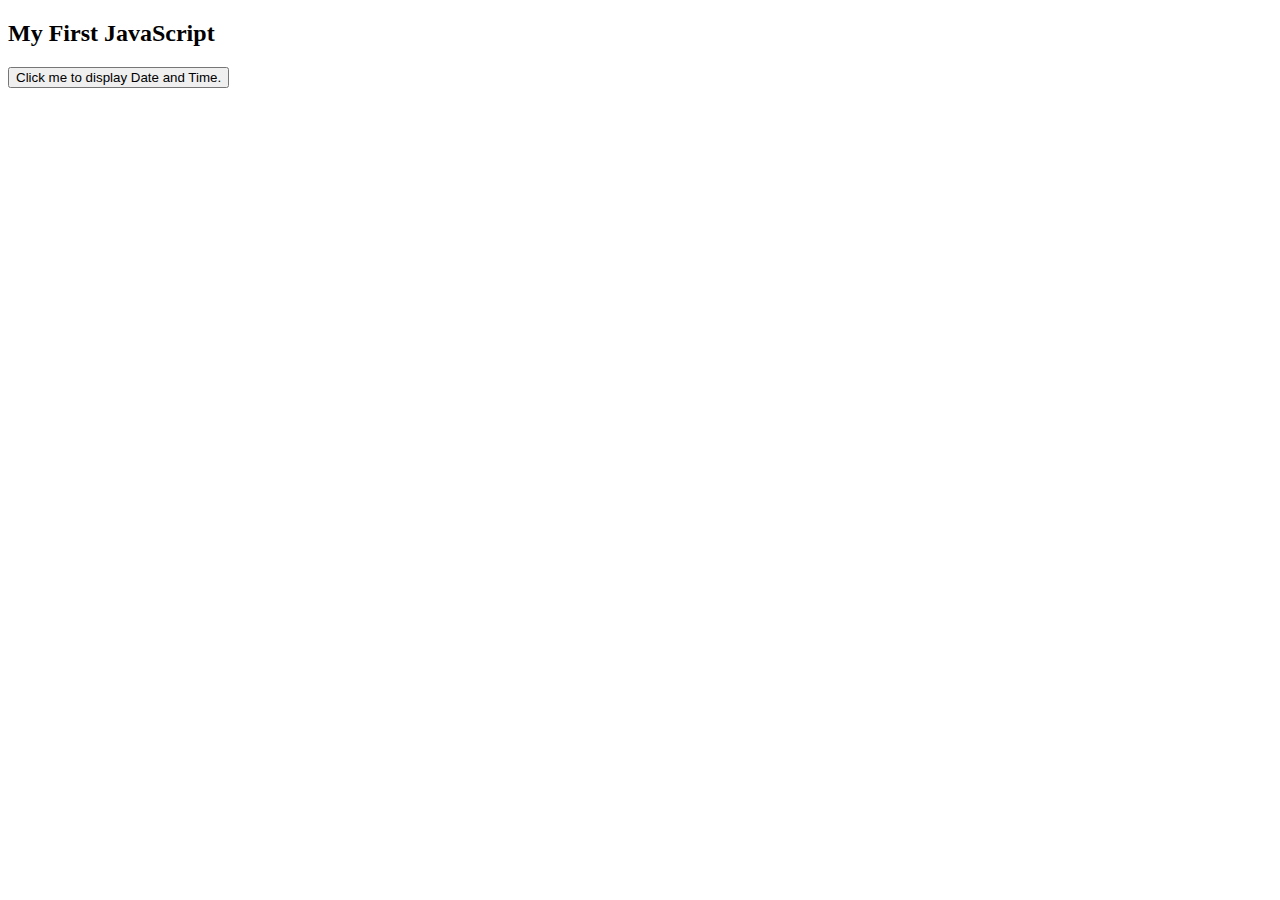
<file: 3.5.2021/index.html>
<!DOCTYPE html>
<html>
<body>

<h2>My First JavaScript</h2>

<button type="button"
onclick="document.getElementById('demo').innerHTML = Date()">
Click me to display Date and Time.</button>

<p id="demo"></p>

</body>
</html>
</file>
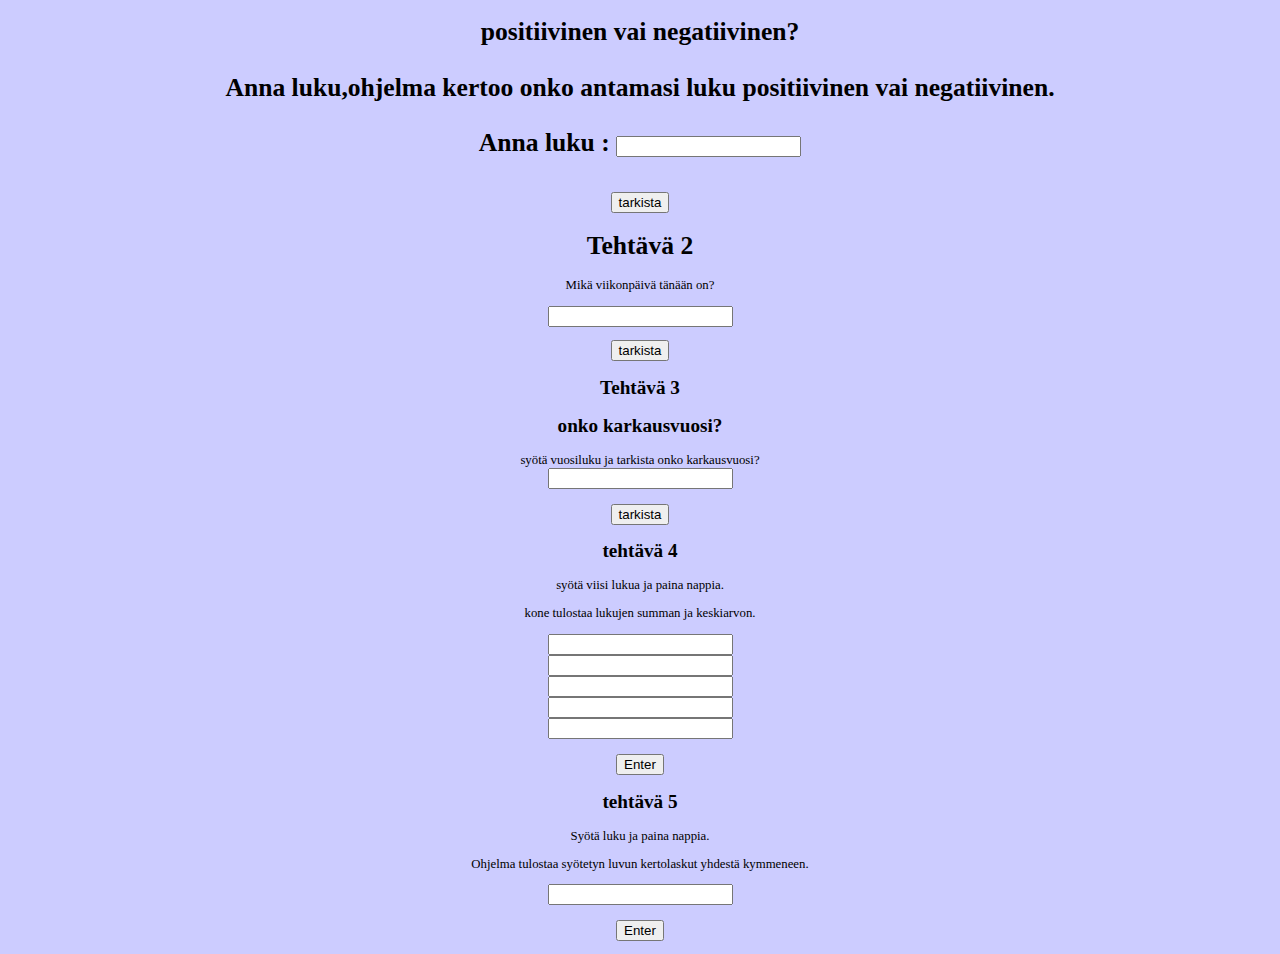
<file: viikon 2 toiset harjoitukset/index.html>
<!--viikon 2 toiset harjoitukset/1-->
<!DOCTYPE html>
<html Lang="en"dir="ltr">
<head>
  <meta charset="utf-8">
  <title>positiivinen ja negatiivinen</title>
  <link rel="stylesheet"href="ehto1.css">
  <script src="ehto1.js"></script>
</head>

<body>
<!-- Tutkitaan luku positiivinen vai negatiivinen  -->
  <h1>positiivinen vai negatiivinen?<h1/>
  <p>Anna luku,ohjelma kertoo onko antamasi luku positiivinen vai negatiivinen.</p>
  <p>Anna luku :
  <input type="text" id="luku" name="luku"></p>
  <p id="demo1"></p>
  <input type="button" name="button" value="tarkista" onclick="positiivinenNegatiivinen()">

  <!-- Tutkitaan Mikä viikonpäivä tänään on  -->
  <h1>Tehtävä 2</h1>
  <p>Mikä viikonpäivä tänään on?</p>
  <input type="text" id="luku2" name="luku2"></p>
  <input type="button" name="button" value="tarkista" onclick= "myfunction()">
  <p id="demo2"></p>

  <!-- Tutkitan  tarkista onko karkausvuosi  -->
  <h2>Tehtävä 3</h2>
  <h2>onko karkausvuosi?</h2>
  syötä vuosiluku ja tarkista onko karkausvuosi?<br>
  <input type="text" id="year"><br><br>
  <button onclick="check_leapyear()">tarkista</button>
  <p id="demo3"></p>

<!-- Tutkitaan tulostaa lukujen summan ja keskiarvon  -->
  <h2>tehtävä 4</h2>
  <p>syötä viisi lukua ja paina nappia.</p>
  <p>kone tulostaa lukujen summan ja keskiarvon.</p>
  <input type="text"id="Number1"
  name="Number1"><br>
  <input type="text"id="Number2"
  name="Number2"><br>
  <input type="text"id="Number3"
  name="Number3"><br>
  <input type="text"id="Number4"
  name="Number4"><br>
  <input type="text"id="Number5"
  name="Number5"><br><br>
  <input type="button" onclick="summakeskiarvo()" value="Enter">
  <p id="demo4"></p>

<!-- Tutkitaan tulostaa syötetyn luvun kertolaskut yhdestä kymmeneen -->
  <h2>tehtävä 5</h2>
  <p>Syötä luku ja paina nappia.</p>
  <p>Ohjelma tulostaa syötetyn luvun kertolaskut yhdestä kymmeneen.</p>
  <input type="text" id=luku1 name="luku1"><br><br>
  <input type="button" onclick=kertolasku() value="Enter">
  <p id="demo5"></p>

</body>
</html>
</file>
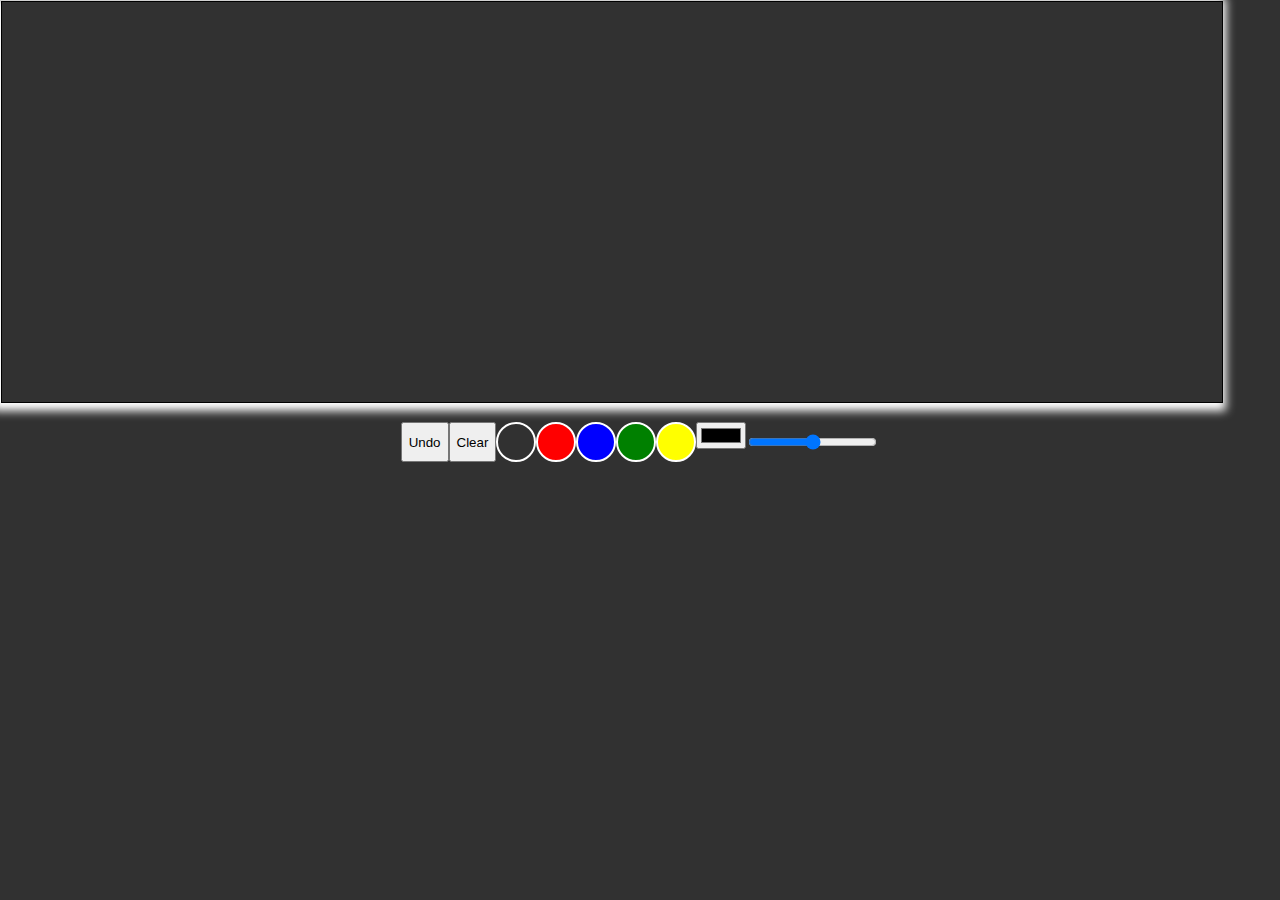
<file: omaprojekti 3.6.2021/projTest1.html>
<!DOCTYPE html>
<html lang="en" dir="ltr">
  <head>
    <meta charset="utf-8">
    <link rel="stylesheet" href="projTest1.css"/>
      <script src="projTest1.js" ></script>
    <title></title>
  </head>
  <body>

    <!--canvas id="canvas" width="300" height="300"></canvas-->

    <div class="field">
      <canvas id="piirra"></canvas>
        <div class="tyokalut">
          <button type="button" name="button">Undo</button>
          <button type="button" name="button">Clear</button>


          <div onClick="change_color(this)" class="color-field" style:"background: black;"></div>
          <div onClick="change_color(this)" class="color-field" style="background: red;"></div>
          <div onClick="change_color(this)" class="color-field" style="background: blue;"></div>
          <div onClick="change_color(this)" class="color-field" style="background: green;"></div>
          <div onClick="change_color(this)" class="color-field" style="background: yellow;"></div>

          <input type="color" class="valitseVari">
          <input type="range" min="1" max="100" class="kyna-koko">
        </div>
  </body>
</html>
</file>
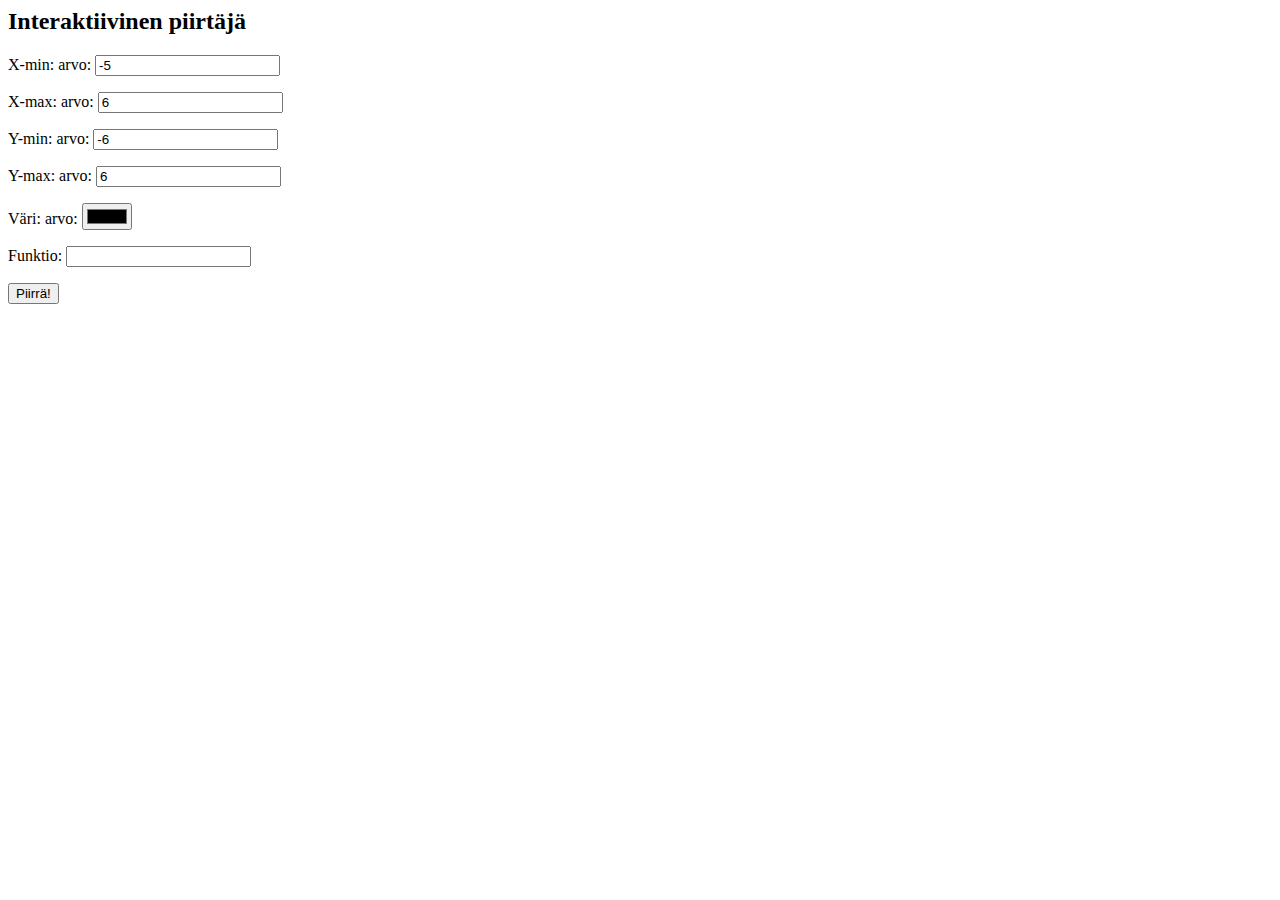
<file: omaprojekti 3.6.2021/projTest2.html>
<head>
  <title>Plotting functions in JavaScript using the function plot library</title>
  <meta charset="utf-8" />
  <script src="https://d3js.org/d3.v3.min.js%22%3E</script>
  <script src="https://mauriciopoppe.github.io/function-plot/js/function-plot.js%22%3E></script>
</head>

<body onload="plot();">
  <h2>Interaktiivinen piirtäjä</h2>
  <div class="layer">
    <section id="plotSettings">
      <label for="xMin">X-min: </label> arvo: <input type=number id="xMin" value=-5 step=0.5 oninput="plot();">
      <p></p>
      <label for="xMin">X-max: </label> arvo: <input type=number id="xMax" value=6 step=0.5 oninput="plot();">

      <p></p>
      <label for="yMin">Y-min: </label> arvo: <input type=number id="yMin" value=-6 step=0.5 oninput="plot();">
      <p></p>
      <label for="yMax">Y-max: </label> arvo: <input type=number id="yMax" value=6 step=0.5 oninput="plot();">
      <p></p>
      <label for="color">Väri: </label> arvo: <input type=color id="color" onchange="plot();">
      <p></p>
      <label for="function">Funktio: </label>
      <input id="function" type="text" value="" onchange="plot();">
      <p></p>
      <button onclick="plot();">Piirrä!</button>

    </section>

    <section id="plot">
      <div id="Function"></div>
    </section>
  </div>
</body>

</html>
</file>
<file: viikon 2 toiset harjoitukset/ehto1.css>
body{
  text-align: center;
  font-size: 0.8rem;
  background-color: #ccccff;1
}
</file>
<file: omaprojekti 3.6.2021/projTest1.css>
#piirra {
  border: 1px solid black;
  box-shadow: -3px 2px 9px 6px white;
  cursor: pointer;
}

body {
  background-color: #313131;
  overflow: hidden;
  margin: 0px;
  padding: 1px;
}

.tyokalut {
  display: flex;
  justify-content: center;
  margin-top: 15px;
}

.tyokalut .color-field {
  height: 40px;
  width: 40px;
  min-width: 40px;
  min-height: 40px;
  cursor: pointer;
  display: inline-block;
  box-sizing: border-box;
  border-radius: 50%;
  border: 2px solid white;
  align-self: center;
}

.button {
  align-self: center;
  width: 100px;
  height: 40px;
  border: 2px solid white;
  color: white;
  background: #222;
  font-weight: bold;
  cursor: pointer;
}

section {
  border: 4px solid grey;
  border-radius: 5px;
  box-shadow: 5px 5px 5px grey;
  float: left;
  height: 360px;
  padding: 20px;
  margin: 10px;
}
</file>
